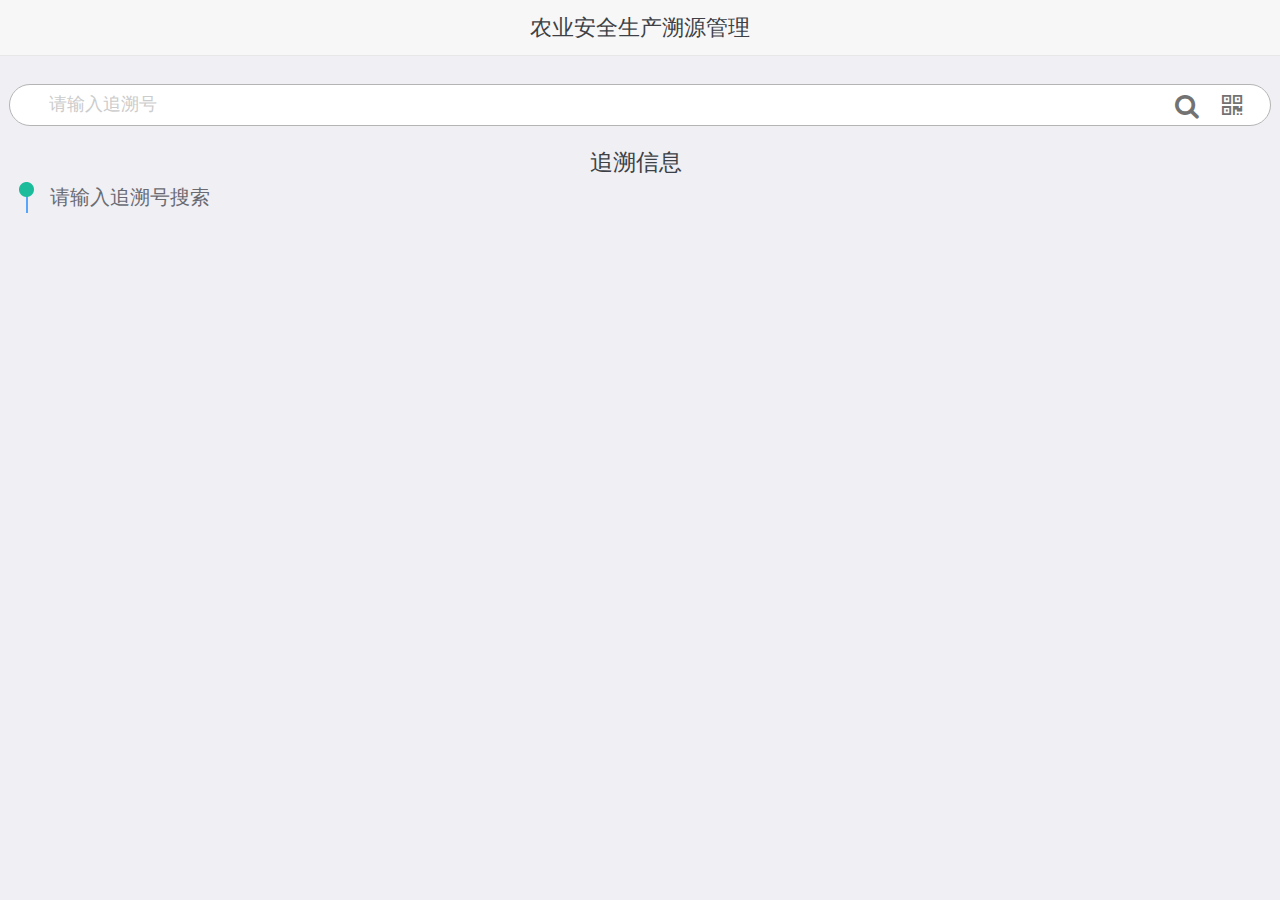
<file: index.html>
<!DOCTYPE html>
<html>
  <head>
    <meta charset="utf-8">
    <meta http-equiv="X-UA-Compatible" content="IE=edge">
    <title>农业安全生产溯源管理</title>
    <meta name="viewport" content="initial-scale=1, maximum-scale=1">
    <!-- <link rel="shortcut icon" href="/favicon.ico"> -->
    <meta name="apple-mobile-web-app-capable" content="yes">
    <meta name="apple-mobile-web-app-status-bar-style" content="black">

    <link rel="stylesheet" href="css/light7.min.css">
    <link rel="stylesheet" href="css/light7-swiper.min.css">

    <link rel="stylesheet" type="text/css" href="css/font-awesome.min.css">
    <link rel="stylesheet" type="text/css" href="css/bootstrap-table.min.css">
    <link rel="stylesheet" href="css/main.css">

  </head>
  <body>
      <div id="login" class="page page-current">
        <header class="bar bar-nav">
          <h1 class="title">登录</h1>
        </header>

        <!-- 这里是页面内容区 -->
        <div class="content-block">
          <div class="login-block">
            <div class="list-block">
              <ul>
                <!-- Text inputs -->
                <li>
                  <div class="item-content">
                    <div class="item-inner">
                      <div class="item-title label">用户名</div>
                      <div class="item-input">
                        <input type="text" id="userName" placeholder="用户名">
                      </div>
                    </div>
                  </div>
                </li>
                <li>
                  <div class="item-content">
                    <div class="item-inner">
                      <div class="item-title label">密码</div>
                      <div class="item-input">
                        <input type="password" id="userPassword" placeholder="密码">
                      </div>
                    </div>
                  </div>
                </li>
              </ul>
            </div>
            <div class="content-block">
              <div class="row">
                <div class="col-100"><a href="#" class="button" onclick="login()">提交</a></div>
              </div>
            </div>
          </div>
        </div>
      </div>
	    <div class="page page-current" id="index">
        <header class="bar bar-nav">
          <a class="icon icon-menu pull-left open-panel"></a>
          <h1 class="title">农业安全生产溯源管理</h1>
        </header>

        <!-- 这里是页面内容区 -->
        <div class="content">
          <div class="content-block">
            <div class="searchbar row">
              <div class="search-input col-100 ">
                <input type="search" id='searchIndex' placeholder='请输入追溯号'/>
                <a id="qrscan" style="border: 0;border: 0;font-size: 1rem;color: #727272;padding-left: .6rem;padding-right:.8rem;float: right;margin-top: .1rem;margin-right: .3rem;" ><span class="fa fa-qrcode"></span></a>
                <a onclick="searchIndex()" style="border: 0;font-size: 1rem;color: #727272;padding-left: .6rem;float: right;margin-top: .1rem;margin-right: .3rem;" ><span class="fa fa-search"></span></a>
              </div>
            </div>
            <!-- <p style="font-size: .6rem;color: #c0c0c1;">比如输入<a>茯茶</a>的追溯号，会出现如下茯茶的追溯信息，如下文。</p> -->
            <div class="timeLine">
              <div class="main">
                <h3 class="title">追溯信息</h3>
                <div class="year">
                  <div class="list">
                    <ul>
                      <!-- <li class="cls">
                        <p class="date">3月26日</p>
                        <p class="intro">微俱聚硬件微美图正式推出</p>
                        <div class="more">
                          <p>首创微信集商务</p>
                        </div>
                      </li> -->
                      <li class="cls">
                        <p class="intro">请输入追溯号搜索</p>
                      </li>
                    </ul>
                  </div>
                </div>
              </div>
            </div>
          </div>
        </div>
      </div>

      <div class="page" id="item_list">
        <header class="bar bar-nav">
          <a class="icon icon-menu pull-left open-panel"></a>
          <a class="pull-right open-popover" data-popover=".popover-item-list">操作</a>
          <!-- <a class="pull-right open-popover" data-popover=".popover-item-list">操作</a> -->
          <h1 class="title">项目列表</h1>
          
        </header>

        <!-- 这里是页面内容区 -->
        <div class="content">
          <div class="content-block">
            <div class="searchbar row">
              <div class="search-input col-100">
                <input type="search" id='searchIndex' placeholder='请输入追溯号'/>
                <a style="border: 0;border: 0;font-size: 1rem;color: #727272;padding-left: .6rem;padding-right:.8rem;float: right;margin-top: .1rem;margin-right: .3rem;" ><span class="fa fa-qrcode"></span></a>
                <a style="border: 0;font-size: 1rem;color: #727272;padding-left: .6rem;float: right;margin-top: .1rem;margin-right: .3rem;" ><span class="fa fa-search"></span></a>
              </div>
            </div>
            <div class="list-block media-list">
              <ul>
                <!-- <li>
                  <label class="label-checkbox item-content">
                    <input type="checkbox" name="my-radio">
                    <div class="item-media" style="display: none;"><i class="icon icon-form-checkbox"></i></div>
                    <div class="item-inner">
                      <div class="item-title-row">
                        <div class="item-title">项目名称</div>
                      </div>
                      <div class="item-text">
                          <p>追溯号：待生成</p>
                          <p>开始日期：2018-02-28</p>
                          <p>作物名称：上海青</p>
                          <p>耕地面积（亩）：20</p>
                          <p>设施栽培面积（亩）：18</p>
                          <p>露天栽培面积（亩）：0</p>
                      </div>
                    </div>
                  </label>
                </li> -->
              </ul>
            </div>
          </div>
        </div>
      </div>

      <div class="page" id="operation_process">
        <header class="bar bar-nav">
          <a class="icon icon-menu pull-left open-panel"></a>
          <a class="pull-right">新建分类</a>
          <h1 class="title">操作过程</h1>
        </header>

        <!-- 这里是页面内容区 -->
        <div class="content">
          <div class="content-block">
            <div class="searchbar row">
              <div class="search-input col-66">
                <input type="search" id='search' placeholder='请输入项目名称'/>
              </div>
              <div class="col-30">
                <p class="buttons-row">
                  <a href="#" class="button active"><span class="fa fa-search"></span></a>
                </p>
              </div>
            </div>
            <!-- <div class="list-block media-list">
              <ul>
                <li>
                  <a href="#" class="item-content">
                    <div class="item-inner">
                      <div class="item-title-row">
                        <div class="item-title">栽培</div>
                      </div>
                      <div class="item-text">编号：1 <br/>
                        排序：1<br/>
                        创建时间：2018-01-08<br/>
                        默认：false<br/>
                        有效：true<br/>
                        备注：<br/>
                      </div>
                    </div>
                  </a>
                </li>
              </ul>
            </div> -->
            <div class="white_back">
              <table id="operation_process_table"></table>
            </div>
          </div>
        </div>
      </div>

      <div class="page" id="operation_field">
        <header class="bar bar-nav">
          <a class="icon icon-menu pull-left open-panel"></a>
          <a class="pull-right open-popover" data-popover=".popover_operation_field">操作</a>
          <h1 class="title">操作字段</h1>
        </header>

        <!-- 这里是页面内容区 -->
        <div class="content">
          <div class="buttons-tab">
            <a href="#tab1" class="tab-link active button">栽培</a>
            <a href="#tab2" class="tab-link button">施肥</a>
            <a href="#tab3" class="tab-link button">植保</a>
            <a href="#tab4" class="tab-link button">采收</a>
          </div>
          <div class="content-block">
            <div class="searchbar row">
              <div class="search-input col-66">
                <input type="search" id='search' placeholder='名字/编号'/>
              </div>
              <div class="col-30">
                <p class="buttons-row">
                  <a href="#" class="button active"><span class="fa fa-search"></span></a>
                </p>
              </div>
            </div>
             <!-- <div class="list-block media-list">
              <ul>
                <li>
                  <a href="#" class="item-content">
                    <div class="item-inner">
                      <div class="item-title-row">
                        <div class="item-title">栽培</div>
                      </div>
                      <div class="item-text">编号：1<br/>
                       排序：1<br/>
                       创建时间：2018-01-08<br/>
                       默认：false<br/>
                       有效：true<br/>
                       备注：</div>
                    </div>
                  </a>
                </li>
              </ul>
            </div> -->
            <div class="white_back">
              <table id="operation_field_table"></table>
            </div>
          </div>
        </div>
      </div>

      <div class="page" id="create_item_list">
        <header class="bar bar-nav">
          <a class="icon icon-left pull-left back"></a>
          <!-- <a class="pull-right open-popover" data-popover=".popover-item-list">操作</a> -->
          <h1 class="title">新建项目</h1>
          
        </header>

        <!-- 这里是页面内容区 -->
        <div class="content">
          <div class="list-block">
            <ul>
              <li>
                <div class="item-content">
                  <div class="item-inner">
                    <div class="item-title label">项目名称</div>
                    <div class="item-input">
                      <input type="text" placeholder="项目名称">
                    </div>
                  </div>
                </div>
              </li>
              <li>
                <div class="item-content">
                  <div class="item-inner">
                    <div class="item-title label">开始时间</div>
                    <div class="item-input">
                      <input type="text" id="my-input" data-toggle='date' />
                    </div>
                  </div>
                </div>
              </li>
              <li>
                <div class="item-content">
                  <div class="item-inner">
                    <div class="item-title label">作物名称</div>
                    <div class="item-input">
                      <input type="text" placeholder="作物名称">
                    </div>
                  </div>
                </div>
              </li>
              <li>
                <div class="item-content">
                  <div class="item-inner">
                    <div class="item-title label">作物类型</div>
                    <div class="item-input">
                      <input type="text" placeholder="作物类型">
                    </div>
                  </div>
                </div>
              </li>
              <li>
                <div class="item-content">
                  <div class="item-inner">
                    <div class="item-title label">耕地面积(亩)</div>
                    <div class="item-input">
                      <input type="text" placeholder="耕地面积">
                    </div>
                  </div>
                </div>
              </li>
              <li>
                <div class="item-content">
                  <div class="item-inner">
                    <div class="item-title label">设施栽培面积(亩)</div>
                    <div class="item-input">
                      <input type="text" placeholder="设施栽培面积（亩）">
                    </div>
                  </div>
                </div>
              </li>
              <li>
                <div class="item-content">
                  <div class="item-inner">
                    <div class="item-title label">露天栽培面积(亩)</div>
                    <div class="item-input">
                      <input type="text" placeholder="露天栽培面积（亩）">
                    </div>
                  </div>
                </div>
              </li>
            </ul>
          </div>
          <div class="content-block">
            <div class="row">
              <div class="col-100"><a href="#" class="button button-big button-fill button-success">提交</a></div>
            </div>
          </div>
        </div>
      </div>

      <div class="page" id="create_operation_field">
        <header class="bar bar-nav">
          <a class="icon icon-left pull-left back"></a>
          <!-- <a class="pull-right open-popover" data-popover=".popover-item-list">操作</a> -->
          <h1 class="title">栽培>新增字段</h1>
          
        </header>

        <!-- 这里是页面内容区 -->
        <div class="content">
          <div class="list-block">
            <ul>
              <li>
                <div class="item-content">
                  <div class="item-inner">
                    <div class="item-title label">字段名称</div>
                    <div class="item-input">
                      <input type="text" placeholder="字段名称">
                    </div>
                  </div>
                </div>
              </li>
              <li>
                <div class="item-content">
                  <div class="item-inner">
                    <div class="item-title label">字段类型</div>
                    <div class="item-input">
                      <select>
                        <option>文本框</option>
                        <option>时间格式</option>
                        <option>图片</option>
                        <option>数字型</option>
                      </select>
                    </div>
                  </div>
                </div>
              </li>
              <li>
                <div class="item-content">
                  <div class="item-inner">
                    <div class="item-title label">排序</div>
                    <div class="item-input">
                      <input type="text" placeholder="排序">
                    </div>
                  </div>
                </div>
              </li>
              <li>
                <div class="item-content">
                  <div class="item-inner">
                    <div class="item-title label">是否有效</div>
                    <div class="item-input">
                      <input type="radio" name="my-radio">
                      <div class="item-media"><i class="icon icon-form-checkbox"></i>有效</div>
                    </div>
                  </div>
                </div>
              </li>
              <li>
                <div class="item-content">
                  <div class="item-inner">
                    <div class="item-title label">备注</div>
                    <div class="item-input">
                      <input type="textarea" placeholder="备注">
                    </div>
                  </div>
                </div>
              </li>
            </ul>
          </div>
        </div>
      </div>

      <!-- popup, panel 等放在这里 -->
      <div class="panel-overlay"></div>
      <!-- Left Panel with Reveal effect -->
      <div class="panel panel-left panel-reveal" id="panel-left">
        <div class="list-block">
          <ul>
            <li><a href="#index" class="item-link list-button close-panel">溯源查询</a></li>
            <li><a href="#item_list" class="item-link list-button close-panel">项目列表</a></li>
            <li><a href="#operation_process" class="item-link list-button close-panel">操作过程</a></li>
            <li><a href="#operation_field" class="item-link list-button close-panel">操作字段</a></li>
          </ul>
        </div>
      </div>

      <div class="popover popover-item-list">
        <!-- Popover's angle arrow -->
        <div class="popover-angle"></div>

        <!-- Popover content -->
        <div class="popover-inner">
          <div class="list-block">
            <ul>
              <li><a href="#create_item_list" class="list-button item-link close-popover">新建项目</a></li>
              <li><a href="#create_item_list" class="list-button item-link close-popover">编辑项目</a></li>
              <li><a href="#" class="list-button item-link">删除项目</a></li>
            </ul>
          </div>
        </div>
      </div>

      <div class="popover popover_operation_field">
        <!-- Popover's angle arrow -->
        <div class="popover-angle"></div>

        <!-- Popover content -->
        <div class="popover-inner">
          <div class="list-block">
            <ul>
              <li><a href="#" class="list-button item-link">新建字段</a></li>
              <li><a href="#" class="list-button item-link">分类管理</a></li>
            </ul>
          </div>
        </div>
      </div>
      <script type='text/javascript' src='js/jquery-3.1.1.min.js' charset='utf-8'></script>
      <script type="text/javascript" src='js/bootstrap-table.min.js'></script>
      <script type='text/javascript' src='js/light7.min.js' charset='utf-8'></script>
      <script type='text/javascript' src='js/light7-swiper.min.js' charset='utf-8'></script>
      <script type="text/javascript" src="js/jweixin-1.2.0.js"></script>
      <script src="js/main.js"></script>
      <script type="text/javascript" src="js/index.js"></script>
  </body>
</html>
</file>
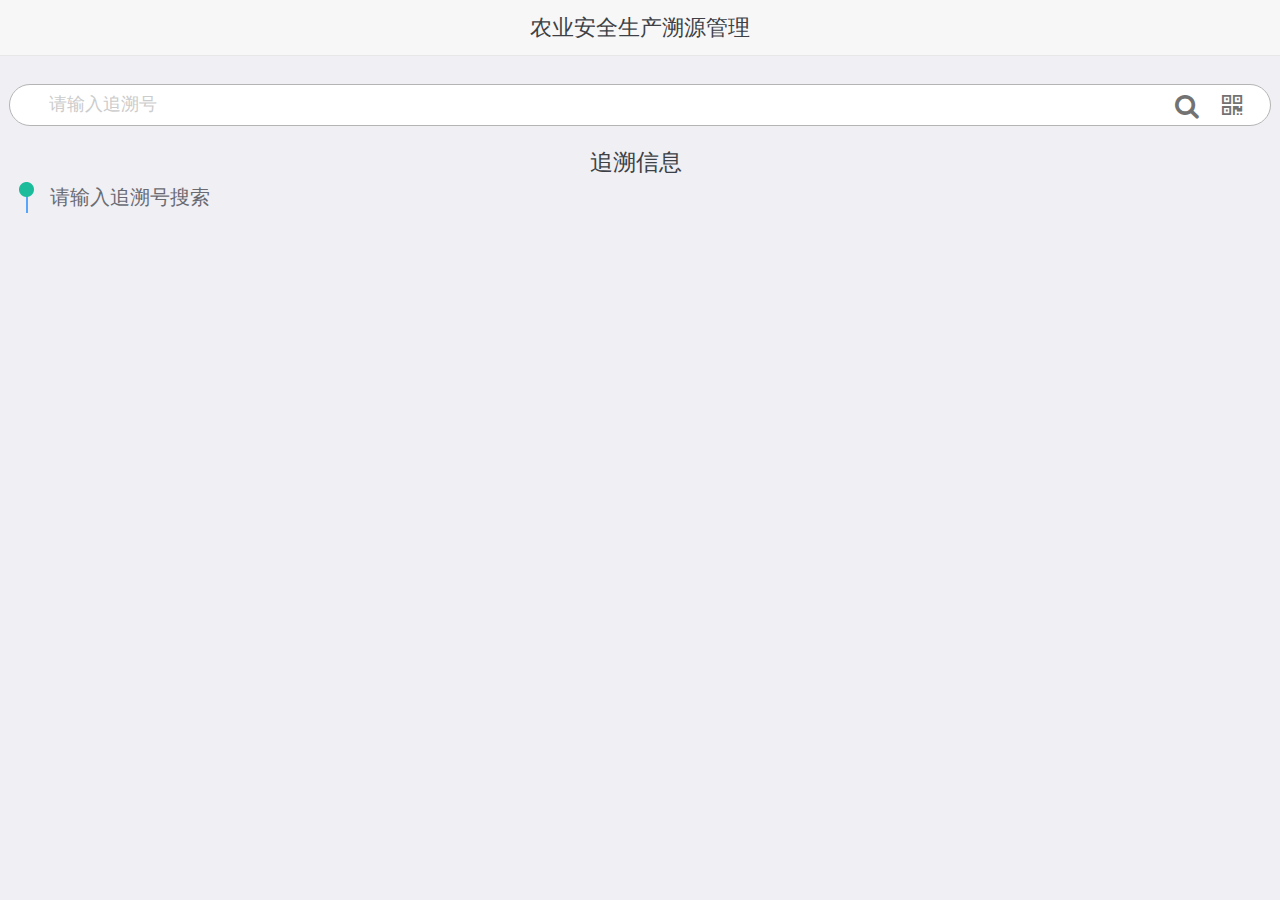
<file: test.html>
<!DOCTYPE html>
<html>
  <head>
    <meta charset="utf-8">
    <meta http-equiv="X-UA-Compatible" content="IE=edge">
    <title>农业安全生产溯源管理</title>
    <meta name="viewport" content="initial-scale=1, maximum-scale=1">
    <!-- <link rel="shortcut icon" href="/favicon.ico"> -->
    <meta name="apple-mobile-web-app-capable" content="yes">
    <meta name="apple-mobile-web-app-status-bar-style" content="black">

    <link rel="stylesheet" href="css/light7.min.css">
    <link rel="stylesheet" href="css/light7-swiper.min.css">

    <link rel="stylesheet" type="text/css" href="css/font-awesome.min.css">
    <link rel="stylesheet" type="text/css" href="css/bootstrap-table.min.css">
    <link rel="stylesheet" href="css/main.css">

  </head>
  <body>
      <div class="page page-current" id="index">
        <header class="bar bar-nav">
          <!-- <a class="icon icon-menu pull-left open-panel"></a> -->
          <h1 class="title">农业安全生产溯源管理</h1>
        </header>

        <!-- 这里是页面内容区 -->
        <div class="content">
          <div class="content-block">
            <div class="searchbar row">
              <div class="search-input col-100 ">
                <input type="search" id='searchIndex' placeholder='请输入追溯号'/>
                <a id="qrscan" style="border: 0;border: 0;font-size: 1rem;color: #727272;padding-left: .6rem;padding-right:.8rem;float: right;margin-top: .1rem;margin-right: .3rem;" ><span class="fa fa-qrcode"></span></a>
                <a onclick="searchIndex()" style="border: 0;font-size: 1rem;color: #727272;padding-left: .6rem;float: right;margin-top: .1rem;margin-right: .3rem;" ><span class="fa fa-search"></span></a>
              </div>
            </div>
            <div class="timeLine">
              <div class="main">
                <h3 class="title">追溯信息</h3>
                <div class="year">
                  <div class="list">
                    <ul>
                      <!-- <li class="cls">
                        <p class="date">3月26日</p>
                        <p class="intro">微俱聚硬件微美图正式推出</p>
                        <div class="more">
                          <p>首创微信集商务</p>
                        </div>
                      </li> -->
                      <li class="cls">
                        <p class="intro">请输入追溯号搜索</p>
                      </li>
                    </ul>
                  </div>
                </div>
              </div>
            </div>
          </div>
        </div>
      </div>
      <script type='text/javascript' src='js/jquery-3.1.1.min.js' charset='utf-8'></script>
      <script type="text/javascript" src='js/bootstrap-table.min.js'></script>
      <script type='text/javascript' src='js/light7.min.js' charset='utf-8'></script>
      <script type='text/javascript' src='js/light7-swiper.min.js' charset='utf-8'></script>
      <script type="text/javascript" src="js/jweixin-1.2.0.js"></script>
      <script type="text/javascript" src="js/test.js"></script>
  </body>
</html>
</file>
<file: css/main.css>
div,form,input,textarea,p,ul,li,dl,dt,dd,h1,table,h2 {
	padding:0;
	margin:0;
}
li {
	list-style-type:none;
}
ol,ul {
	list-style:none;
}

.left {
	float:left;
}
.right {
	float:right;
}

ul, li {
	list-style: none;
}
hr {
	height: 0;
	border-left: none;
	border-right: 0;
	border-top: 1px dashed #2d2f34;
	border-bottom: 1px dashed #474954;
}
.timeLine .main .title {
	line-height: 40px;
	font-size: .9rem;
}
.timeLine .main .title a{
	color:#0894ec;
}
.timeLine .main .year {
	position: relative;
	z-index: 100;
	top: 10px;
}
.timeLine .main .year .list{
	margin:10px 0;
	position:relative;
	overflow:hidden;
	-webkit-transition:height 1s cubic-bezier(0.025,0.025,0.000,1.115),opacity 1s;
	-moz-transition:height 1s cubic-bezier(0.025,0.025,0.000,1.115),opacity 1s;
	-ms-transition:height 1s cubic-bezier(0.025,0.025,0.000,1.115),opacity 1s;
	-o-transition:height 1s cubic-bezier(0.025,0.025,0.000,1.115),opacity 1s;
	transition:height 1s cubic-bezier(0.025,0.025,0.000,1.115),opacity 1s
}
.timeLine .main .year .list ul {
	bottom: 0;
	background: url(../img/log/line-bg.png) repeat-y 17px 0;
	margin-top: 30px;
}
.timeLine .main .year .list ul li:first-child{
	padding-top:0px;
	background: url(../img/log/circle.png) no-repeat 2px -8px;
}
.timeLine .main .year .list ul li {
	background: url("../img/log/circle.png") no-repeat 2px 31px;
	padding: 30px 0 0 0;
	color: #a1a4b8;
}
.timeLine .main .year .list ul li.highlight {
	background-image: url(../img/log/circle.png);
}
.cls {
	zoom: 1;
}
.cls:after {
	content: ".";
	display: block;
	height: 0;
	clear: both;
	visibility: hidden;
}
.timeLine .main .year .list ul li.highlight .date, .timeLine .main .year .list ul li.highlight .intro {
	color: #ec6a13;
}
.timeLine .main .year .list ul li .date,.timeLine .main .year .list ul li .version{
	display:block;
	margin-left: 41px;
}
.timeLine .main .year .list ul li .date{
	font-size:.8rem;
	line-height:1rem;
	color:#6a6b72;
}
.timeLine .main .year .list ul li .intro, .timeLine .main .year .list ul li .more {
	display: block;
	margin-left: 41px;
}
.timeLine .main .year .list ul li .intro {
	font-size: .8rem;
	line-height: 1.2rem;
	color: #6a6b72;
}
.timeLine .wrapper:first-child .main .year.close h2 i{
	transform:rotate(-90deg);
	-webkit-transform:rotate(-90deg);
	-moz-transform:rotate(-90deg);
	-ms-transform:rotate(-90deg);
	-o-transform:rotate(-90deg)
}
.timeLine .wrapper:first-child .main .year.close .list{
	opacity:0;
	height:0!important;
}
.ie7 .timeLine .main .year h2 i{
	left:40px
}
.more{
	font-size: 0.75rem;
	margin-top: .2rem;
}
.list-block .item-text{
	display: block;
    height: auto;
}
.panel{
	background-color: #2c3e50;
}
.panel ul{
	background-color: #253443;
	border:0px;
}
.panel .list-block .item-link.list-button{
	color: white;
	border:0px;
}
.panel .list-block .item-link.active-state, html:not(.watch-active-state) .list-block .item-link:active{
	background-color: #253443;
}
.content-block{
	margin: 0.75rem 0;
}
.list-block .item-text{
	line-height: 1.25rem;
}
.bar .pull-right{
	position: relative;
    z-index: 20;
    padding: .5rem .1rem;
}
.white_back{
	background-color: white;
}
.white_back table{
	font-size: .65rem
}
.content-block {
    padding: 0 .35rem;
}
.searchbar .search-input{
	border: 1px solid #b4b4b4;
    background: white;
    border-radius: 1rem;
}
.searchbar .search-input input{
	width: 54%;
    display: inline;
    border-radius: 0;
    border: 0;
    height: 1.6rem;
    margin-left: 1rem;
}
.searchBtn{
    border: 0;
    border-left: 1px #cdcdcd solid;
    font-size: .8rem;
    color: #1abb9c;
    padding-left: .3rem;
    float: right;
    margin-top: .2rem;
    margin-right: .3rem;
}
.login-block{
	margin-top: 3rem;
}
</file>
